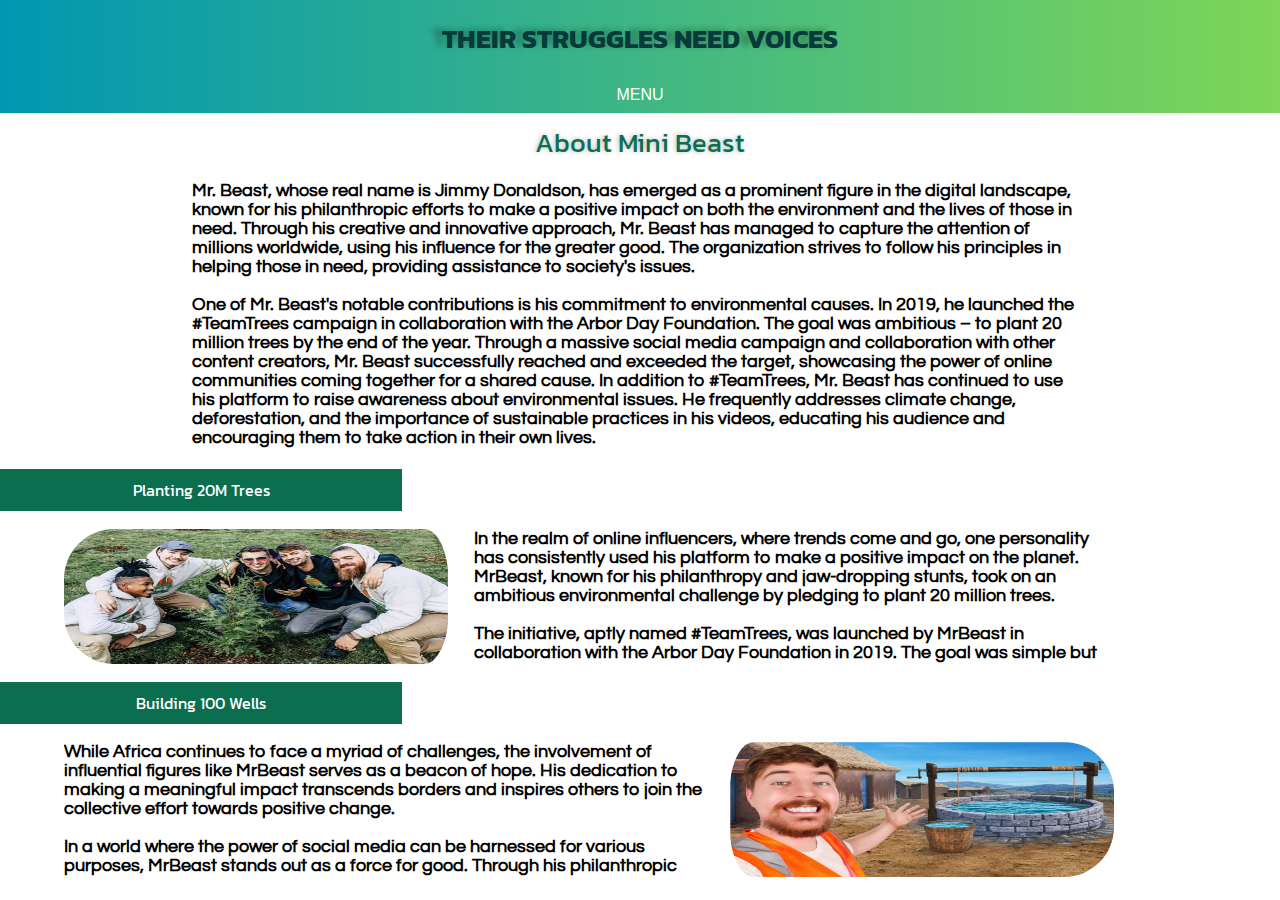
<file: index.html>
<!DOCTYPE html>
<html lang="en">
<head>
    <meta charset="UTF-8">
    <meta name="viewport" content="width=device-width, initial-scale=1.0">
    <title>Mini Beast | Home</title>
    <link rel="icon" type="image/x-icon" href="media/web.png">
</head>
<body>
    <nav id="main-text">
        <section>
            <h1>THEIR STRUGGLES NEED VOICES</h1>
        </section>
        <div class="menu">
            <button class="press" >MENU</button>
            <div class="links">
              <a href="act.html">Activity</a>
              <a href="about.html">About Us</a>
              <a href="https://www.beastphilanthropy.org/">Donate</a>
              <a href="index.html">Home</a>
            </div>
        </div>
    </nav>
    <section class="home-content">
        <section>
            <h1 id="main-text">About Mini Beast</h1>
            <br>
            <article class="home-art" id="body-text">
                <p>Mr. Beast, whose real name is Jimmy Donaldson, has emerged as a prominent figure in the digital landscape, known for his philanthropic efforts to make a positive impact on both the environment and the lives of those in need. Through his creative and innovative approach, Mr. Beast has managed to capture the attention of millions worldwide, using his influence for the greater good.  The organization strives to follow his principles in helping those in need, providing assistance to society's issues.</p>
                <br>
                <p>One of Mr. Beast's notable contributions is his commitment to environmental causes. In 2019, he launched the #TeamTrees campaign in collaboration with the Arbor Day Foundation. The goal was ambitious – to plant 20 million trees by the end of the year. Through a massive social media campaign and collaboration with other content creators, Mr. Beast successfully reached and exceeded the target, showcasing the power of online communities coming together for a shared cause. In addition to #TeamTrees, Mr. Beast has continued to use his platform to raise awareness about environmental issues. He frequently addresses climate change, deforestation, and the importance of sustainable practices in his videos, educating his audience and encouraging them to take action in their own lives.</p>
                <br>
                <p>Mr. Beast's philanthropy extends beyond environmental causes, as he consistently finds innovative ways to help those facing various challenges. His viral stunts, often involving large sums of money, have been channeled into meaningful acts of kindness. From surprising individuals with life-changing financial support to donating to local charities and food banks, Mr. Beast has demonstrated a genuine commitment to making a positive impact on the lives of others. During the global COVID-19 pandemic, Mr. Beast launched the "Feeding America" initiative, donating significant amounts to support those affected by food insecurity. His ability to mobilize his audience to contribute to these charitable causes has created a ripple effect of generosity and community engagement.</p>
                <br>
                <p>Mr. Beast's contributions to the environment and those in need exemplify the potential positive impact that influential individuals can have on the world. Through his innovative approach, he has harnessed the power of social media to mobilize a global community for important causes. As he continues to use his platform for philanthropy and awareness, Mr. Beast serves as a beacon of inspiration for a new generation of online creators and a testament to the positive change that can result from combining creativity with a genuine desire to make a difference.</p>
            </article>
        </section>

        <a href="">Planting 20M Trees</a>
        <section class="home-art2" id="body-text">
            <img src="media/mr-beast1.jpg" id="ind-pic1">
            <article id="home-mini">
                <p>In the realm of online influencers, where trends come and go, one personality has consistently used his platform to make a positive impact on the planet. MrBeast, known for his philanthropy and jaw-dropping stunts, took on an ambitious environmental challenge by pledging to plant 20 million trees.</p>
                <br>
                <p>The initiative, aptly named #TeamTrees, was launched by MrBeast in collaboration with the Arbor Day Foundation in 2019. The goal was simple but colossal: to harness the collective power of social media and mobilize people worldwide to contribute towards a more sustainable future. The challenge resonated with MrBeast's ethos of turning viral content into a force for good.</p>
                <br>
                <p>The campaign quickly gained traction, drawing attention from not only MrBeast's massive fanbase but also from other influential creators, celebrities, and environmentally conscious individuals. Each dollar donated translated to one tree planted, with the funds directed towards reforestation projects around the globe.</p>
            </article>
        </section>

        <a href="" id="home-link">Building 100 Wells</a>
        <section class="home-art3" id="body-text">
            <article id="home-mini">
                <p>While Africa continues to face a myriad of challenges, the involvement of influential figures like MrBeast serves as a beacon of hope. His dedication to making a meaningful impact transcends borders and inspires others to join the collective effort towards positive change.</p>
                <br>
                <p>In a world where the power of social media can be harnessed for various purposes, MrBeast stands out as a force for good. Through his philanthropic journey in Africa, he not only uplifts communities but also encourages a global conversation about the importance of compassion, generosity, and collective responsibility in creating a better world for all.</p>
            </article>
            <img src="media/mr-beast2.png" id="ind-pic2">
        </section>
    </section>

    <link rel="stylesheet" href="style.css">
</body>

</html>
</file>
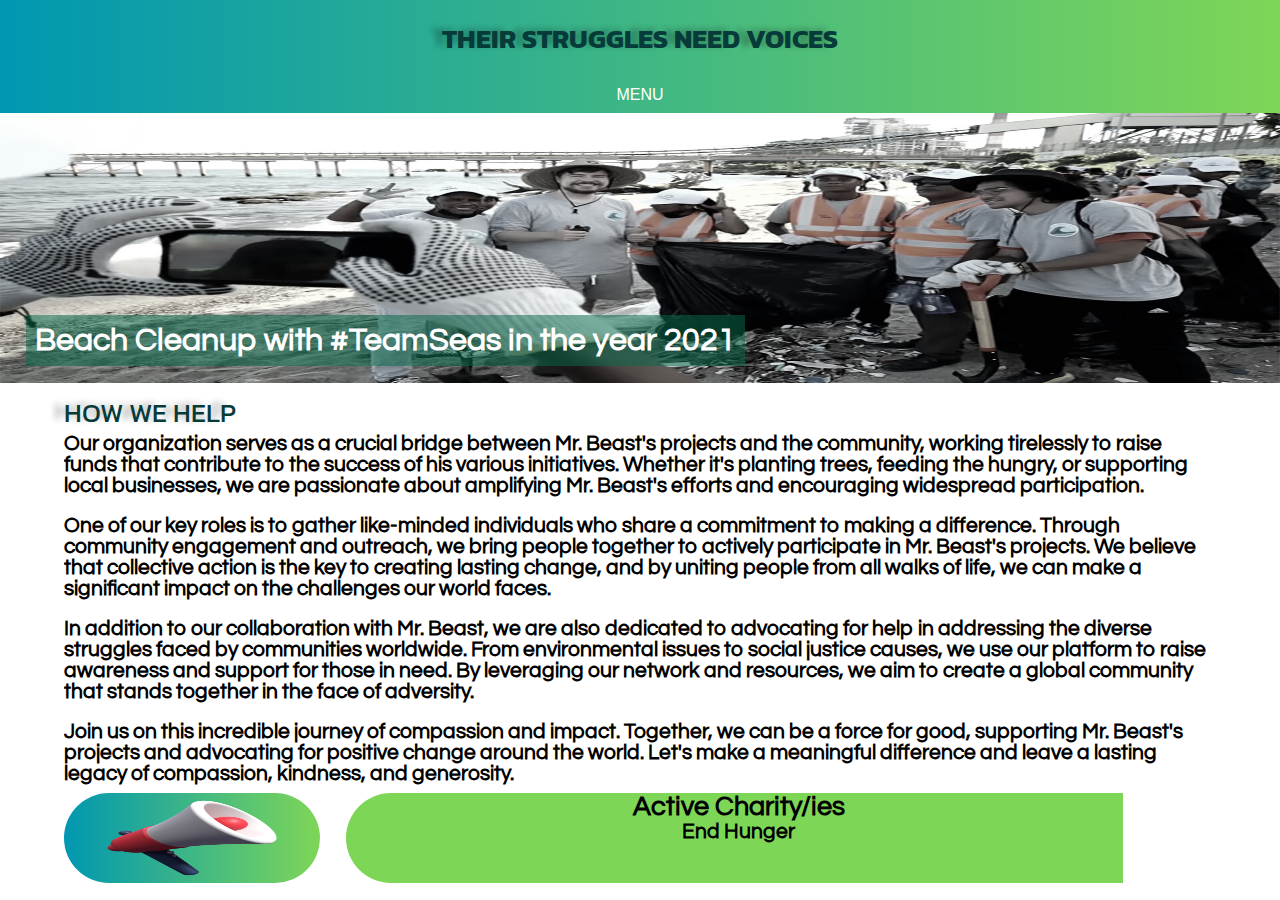
<file: act.html>
<!DOCTYPE html>
<html lang="en">
<head>
    <meta charset="UTF-8">
    <meta name="viewport" content="width=device-width, initial-scale=1.0">
    <title>Mini Beast | Activity</title>
    <link rel="icon" type="image/x-icon" href="media/web.png">
</head>
<body>
    <nav id="main-text">
        <section>
            <h1>THEIR STRUGGLES NEED VOICES</h1>
        </section>
        <div class="menu">
            <button class="press" >MENU</button>
            <div class="links">
              <a href="act.html">Activity</a>
              <a href="about.html">About Us</a>
              <a href="https://www.beastphilanthropy.org/">Donate</a>
              <a href="index.html">Home</a>
            </div>
        </div>
    </nav>

        <section class="act-content">
            <section class="act-pic" id="main-text"><!--photo w caption-->
                <img src="media/mr-beast3.jpg" alt="">
                <h1>Beach Cleanup with #TeamSeas in the year 2021</h1>
            </section>
            </article><!--text-->
                <article id="act-art1">
                    <h1 id="main-text">HOW WE HELP</h1>
                    <article class="act-mini" id="body-text">
                        <h3>Our organization serves as a crucial bridge between Mr. Beast's projects and the community, working tirelessly to raise funds that contribute to the success of his various initiatives. Whether it's planting trees, feeding the hungry, or supporting local businesses, we are passionate about amplifying Mr. Beast's efforts and encouraging widespread participation.</h3>
                        <br>
                        <h3>One of our key roles is to gather like-minded individuals who share a commitment to making a difference. Through community engagement and outreach, we bring people together to actively participate in Mr. Beast's projects. We believe that collective action is the key to creating lasting change, and by uniting people from all walks of life, we can make a significant impact on the challenges our world faces.</h3>
                        <br>
                        <h3>In addition to our collaboration with Mr. Beast, we are also dedicated to advocating for help in addressing the diverse struggles faced by communities worldwide. From environmental issues to social justice causes, we use our platform to raise awareness and support for those in need. By leveraging our network and resources, we aim to create a global community that stands together in the face of adversity.</h3>
                        <br>
                        <h3>Join us on this incredible journey of compassion and impact. Together, we can be a force for good, supporting Mr. Beast's projects and advocating for positive change around the world. Let's make a meaningful difference and leave a lasting legacy of compassion, kindness, and generosity.</h3>
                        <br>
                    </article>
                </article>
            </article>
            <article id="act-art2"><!--announcements-->
                <div class="anim">
                    <img src="media/icon.png">
                </div>
                <div class="ann" id="body-text">
                    <h2>Active Charity/ies</h2>
                    <h3>End Hunger</h3>
                </div>
            </article>
        </section>
    <link rel="stylesheet" href="style.css">
</body>
</html>
</file>
<file: style.css>
@import url('https://fonts.googleapis.com/css2?family=Kanit:ital,wght@0,100;0,200;0,300;0,400;0,500;0,600;0,700;0,800;0,900;1,100;1,200;1,300;1,400;1,500;1,600;1,700;1,800;1,900&display=swap');
@import url('https://fonts.googleapis.com/css2?family=Kanit&family=Questrial&display=swap');

*{
    margin: 0px;
    padding: 0px;
}
/*text fonts*/
#main-text{
    font-family: "Kanit", sans-serif;
    font-weight: 400;
    font-style: normal; 
}

#body-text{
    font-family: "Questrial", sans-serif;
    font-weight: 600;
    font-style: normal;
    font-size: 2vh;
}
/*MOBILE CSS*/
@media screen and (max-width: 1280px) {
    /*NAVBAR*/
    /*navbar text*/
    nav h1{
        background-image: linear-gradient(to right, #0097b2, #7ed657);
        text-shadow: -10px -2px 6px rgba(0, 0, 0, 0.287);
        text-align: center;
        color: #073b3a; 
        font-size: 3vh;
        padding: 2vh;
    }
    /*dropdown menu*/
    .menu{
        position: relative;
        display: inline-block;  
        width: 100vw;
    }
    
    .press{
        background-image: linear-gradient(to right, #0097b2, #7ed657);
        color: white;
        padding: 1vh;
        font-size: 16px;
        border: none;
        width: 100vw;
    }
    
    .links{
        display: none;
        position: absolute;
        background-color: #f1f1f1;
        min-width: 160px;
        box-shadow: 0px 8px 16px 0px rgba(0,0,0,0.2);
        z-index: 1;
        width: 100vw;
        text-align: center;
    }
    
    .links a{
        color: black;
        padding: 12px 16px;
        text-decoration: none;
        display: block;
    }
    
    .links a:hover{
        background-color: #ddd;
    }
    
    .menu:hover .links {
        display: block;
    }
    
    .dropdown:hover .dropbtn {
        background-color: #3e8e41;
    }
    /*HOME PAGE CSS*/
    .home-content{
        display: flex;
        flex-direction: column;
    }

    .home-content h1{
        margin-top: 1vh;
        text-shadow: -1px -.3px 5px rgba(0, 0, 0, 0.287);
        text-align: center;
        color: #0b6e4f;
        font-size: 3vh;
    }
    .home-art{
        margin: auto;
        height: 30vh;
        width: 70vw;
        overflow-x: hidden;
    }

    .home-art2{
        width: 90vw;
        height: 10vh;
        display: flex;
        flex-direction: row;
        margin: auto;
        margin-top: 2vh;
    }

    #home-mini{
        overflow-x: hidden;
        width: 50vw;
        height: 15vh;
    }

    #ind-pic1{
        width: 30vw;
        height: 15vh;
        border-radius: 50px;
        padding-right: 2vw;
    }

    .home-art3{
        width: 90vw;
        height: 10vh;
        display: flex;
        flex-direction: row;
        margin: auto;
        margin-top: 7vh;
    }

    #home-mini{
        overflow-x: hidden;
        width: 50vw;
        height: 15vh;
    }

    #ind-pic2{
        width: 30vw;
        height: 15vh;
        border-radius: 50px;
        padding-left: 2vw;
    }

    .home-content a{
        text-decoration: none;
        background-color: #0b6e4f;
        padding: 1vh;
        color: white;
        width: 30vw;
        text-align: center;
        margin-top: 2vh;
        font-family: "Kanit", sans-serif;
        font-weight: 400;
        font-style: normal; 
    }

    #home-link{
        margin-top: 7vh;
        margin-bottom: -5vh;
    }

/*END OF HOME PAGE CSS*/

/*ACTIVTY PAGE CSS */
    #act-content{
        display: flex;
        flex-direction: column
    }

    .act-pic{
        width: 100vw;
        height: 30vh;
        overflow: hidden;
    }

    .act-pic h1{
        color: white;
        position: absolute;
        z-index: 10;
        top: 35vh;
        left: 2vw;
        font-family: "Questrial", sans-serif;
        font-weight: 600;
        font-style: normal;
        background-color: #08694b85;
        padding: 1vh;
    }

    .act-pic img{
        width: 100vw;
        height: 30vh;
        filter: grayscale(80%);
    }

    #act-art1 h1{
        font-size: 3vh;
        margin-top: 1vh;
        margin-left: 5vw;
        text-shadow: -10px -2px 6px rgba(0, 0, 0, 0.287);
        color: #073b3a; 
    }

    .act-mini{
        width: 90vw;
        height: 40vh;
        overflow-x: hidden;
        margin: auto;
    }

    #act-art2{
        display: flex;
        flex-direction: row;
    }

    .anim{
        background-image: linear-gradient(to right, #0097b2, #7ed657);
        width: 20vw;
        height: 10vh;
        margin-left: 5vw;
        border-radius: 50px;
    }

    .anim img{
        width: 20vw;
        height: 10vh;
        animation: spin 10s linear infinite;
    }

    .ann{
        width: 60vw;
        height: 10vh;
        text-align: center;
        margin-left: 2vw;
        overflow: hidden;
        padding-left: 1vh;
        background-color:#7ed657;
        border-bottom-left-radius: 50px;
        border-top-left-radius: 50px;
    }

    @keyframes spin {
        50%{transform: rotateY(180deg);}
        100%{transform: rotateY(360deg);}
    }
    /*END OF ACTIVITY PAGE CSS*/

    /*ABOUT US PAGE CSS*/
    #abt-content{
        overflow-y:visible;
        display: flex;
        flex-direction: column;
    }
    
    #abt-banner{
        width: 100vw;
        height: 30vh;
        overflow: hidden;
        position: relative;
        text-align: center;
        color: white;
    }

    .banner p{
        color: white;
        font-size: 1.5vh;
        width: 50vw ;
        top: -20vh;
        left: 50vw;
        position: relative;
        transform: translate(-50%, -50%);
        z-index: -10;
    }

    #abt-banner video{
        width:100%;
        position: relative;
        margin-top: -10vh;
        opacity: 80%;
        z-index: -10;
        overflow-x: hidden;
    } 
    
    #abt-icon{
        position: absolute;
        top: 37vh;
        left: 3vw;
        width: 18vw;
        animation: move 5s forwards;
    }

    @keyframes move {
        50%{transform: rotateZ(360deg);}
        100%{transform: translate(0vw, -28vh);}
    }

    .abt-art1{
        width: 90vw;
        margin: auto;
    }

    .abt-art2{
        width: 90vw;
        margin: auto;
    }

    .abt-content h1{
        text-align: center;
        color: #073b3a;
    }

    .sprites{
        display: flex;
        flex-direction: row;
        margin: auto;
        margin-top: 3vh;
    }
    .icon{
        background: url(media/sprites.png);
        background-repeat: no-repeat;
        margin-right: 19.7vw;
        z-index: -9;
        margin: auto;
    }

    #don{
        background-position: -962px -778px;
        width: 122px;
        height: 122px;
    }
    #call{
        background-position: -962px -958px;
        width: 122px;
        height: 122px;
    }
    #act{
        background-position: -1174px -1140px;
        width: 122px;
        height: 122px;
    }
}
</file>
